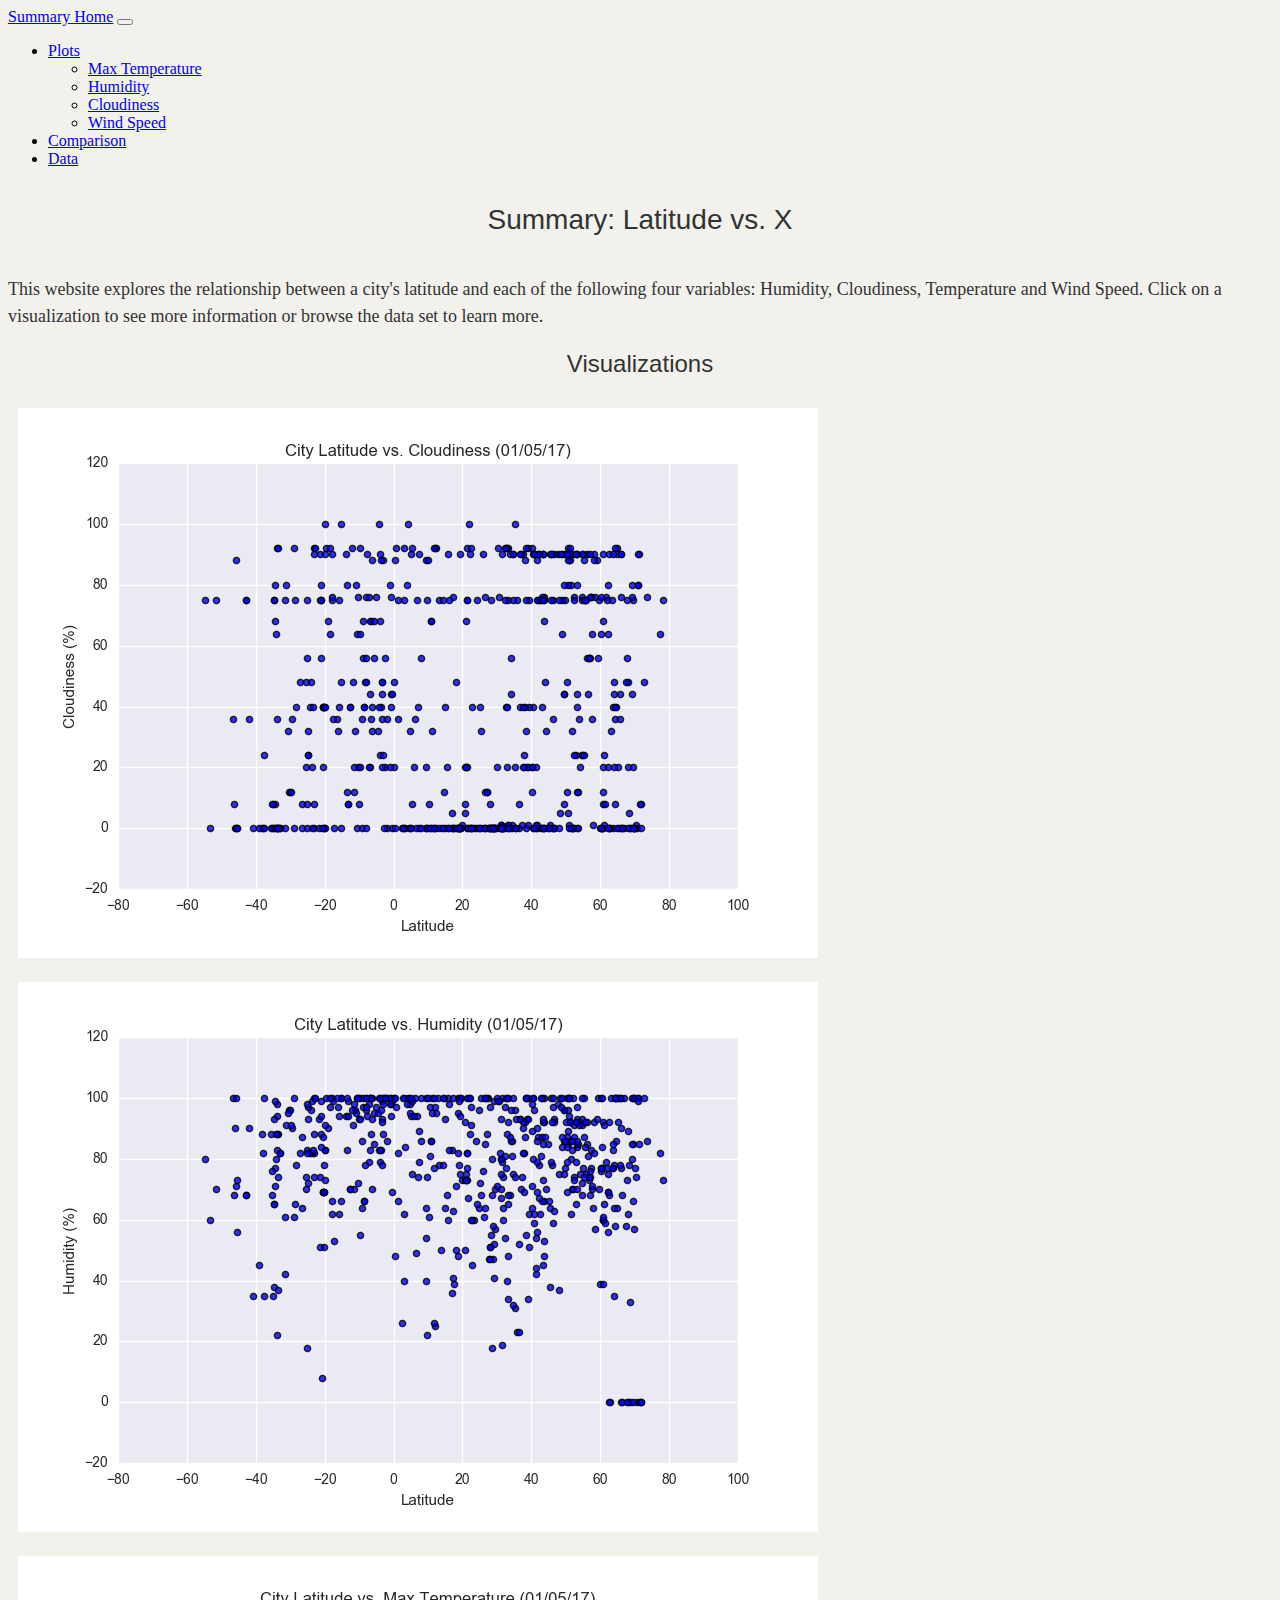
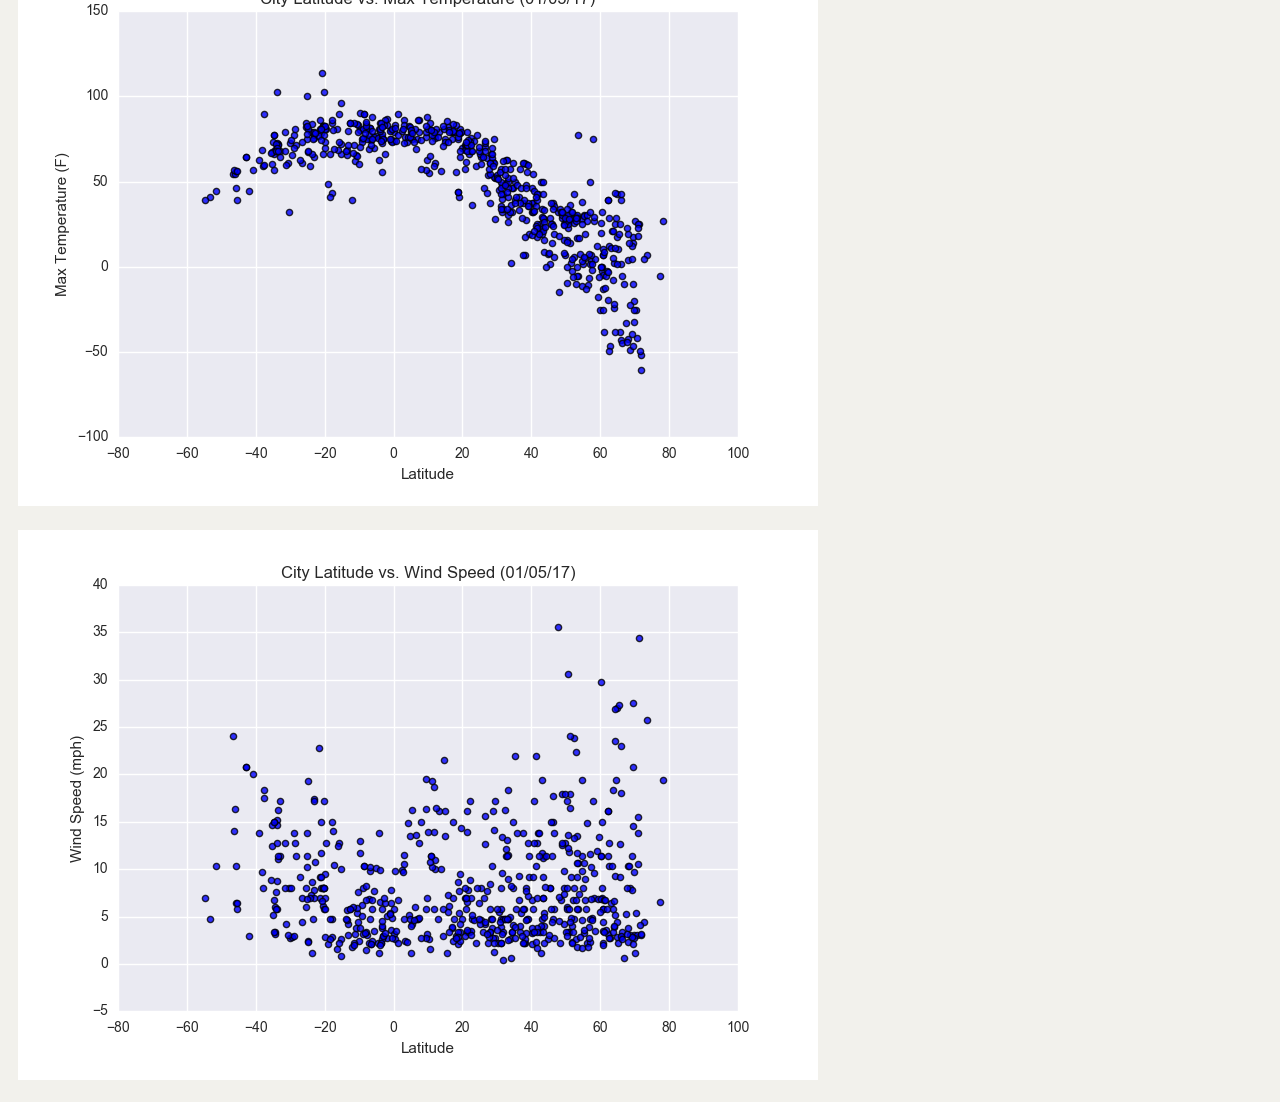
<file: WebVisualizations/index.html>
<!DOCTYPE html>
<html lang="en">
  <head>
      <meta charset="UTF-8">
      <meta name="viewport" content="width=device-width, initial-scale=1.0">
      <title>Summary</title>
      <link href="https://cdn.jsdelivr.net/npm/bootstrap@5.0.0-beta3/dist/css/bootstrap.min.css" rel="stylesheet" integrity="sha384-eOJMYsd53ii+scO/bJGFsiCZc+5NDVN2yr8+0RDqr0Ql0h+rP48ckxlpbzKgwra6" crossorigin="anonymous">
<script src="https://cdn.jsdelivr.net/npm/bootstrap@5.0.0-beta3/dist/js/bootstrap.bundle.min.js" integrity="sha384-JEW9xMcG8R+pH31jmWH6WWP0WintQrMb4s7ZOdauHnUtxwoG2vI5DkLtS3qm9Ekf" crossorigin="anonymous"></script>
<link rel="stylesheet" type="text/css" href="./assets/style.css">     
</head>
<body>
  <nav class="navbar navbar-expand-lg navbar-dark bg-dark">
    <div class="container-fluid">
      <div class = "nav">
      <a class="navbar-brand" href="./index.html">Summary Home</a>
      <button class="navbar-toggler" type="button" data-bs-toggle="collapse" data-bs-target="#navbarNavDarkDropdown" aria-controls="navbarNavDarkDropdown" aria-expanded="false" aria-label="Toggle navigation">
        <span class="navbar-toggler-icon"></span>
      </button>
      <div class="collapse navbar-collapse" id="navbarNavDarkDropdown">
        <ul class="navbar-nav">
          <li class="nav-item dropdown">
            <a class="nav-link dropdown-toggle" href="#" id="navbarDarkDropdownMenuLink" role="button" data-bs-toggle="dropdown" aria-expanded="false">
              Plots
            </a>
            <ul class="dropdown-menu dropdown-menu-dark" aria-labelledby="navbarDarkDropdownMenuLink">
              <li><a class="dropdown-item" href="./temp.html">Max Temperature</a></li>
              <li><a class="dropdown-item" href="./humidity.html">Humidity</a></li>
              <li><a class="dropdown-item" href="./cloud.html">Cloudiness</a></li>
              <li><a class="dropdown-item" href="./wind.html">Wind Speed</a></li>
            </ul>
          </li>
          <li class="nav-item">
            <a class="nav-link" href="./comparison.html" role="button" aria-expanded="false">
              Comparison
            </a> </li>
            <li class="nav-item">
                <a class="nav-link" href="./data.html" role="button" aria-expanded="false">
                  Data
                </a> </li>
        </ul>
      </div>
      </div>
    </div>
  </nav>
  
  <div class="container">
  <div class="col">
    <div class="h1">Summary: Latitude vs. X</div>
</div>
<div class="row">
<div class="col-md-9">
  <div class="copy">
    This website explores the relationship between a city's latitude and each of the following four variables: Humidity, Cloudiness, Temperature and Wind Speed. Click on a visualization to see more information or browse the data set to learn more.
  </div>
</div>
<div class="col-md">
    <div class="h2">Visualizations</div>
        <a href="./cloud.html"><img src="./visualizations/LatvCloud.png" class="img-fluid image_link"></a>
        <a href="./humidity.html"><img src="./visualizations/LatvHum.png" class="img-fluid image_link"></a>
        <a href="./temp.html"><img src="./visualizations/LatvTemp.png" class="img-fluid image_link"></a>
          <a href="./wind.html"><img src="./visualizations/LatvWind.png" class="img-fluid image_link"></a>
        
    
</div>
</div>
</div>
</div></div>
</body>
</html>

</body>
</html>
</file>
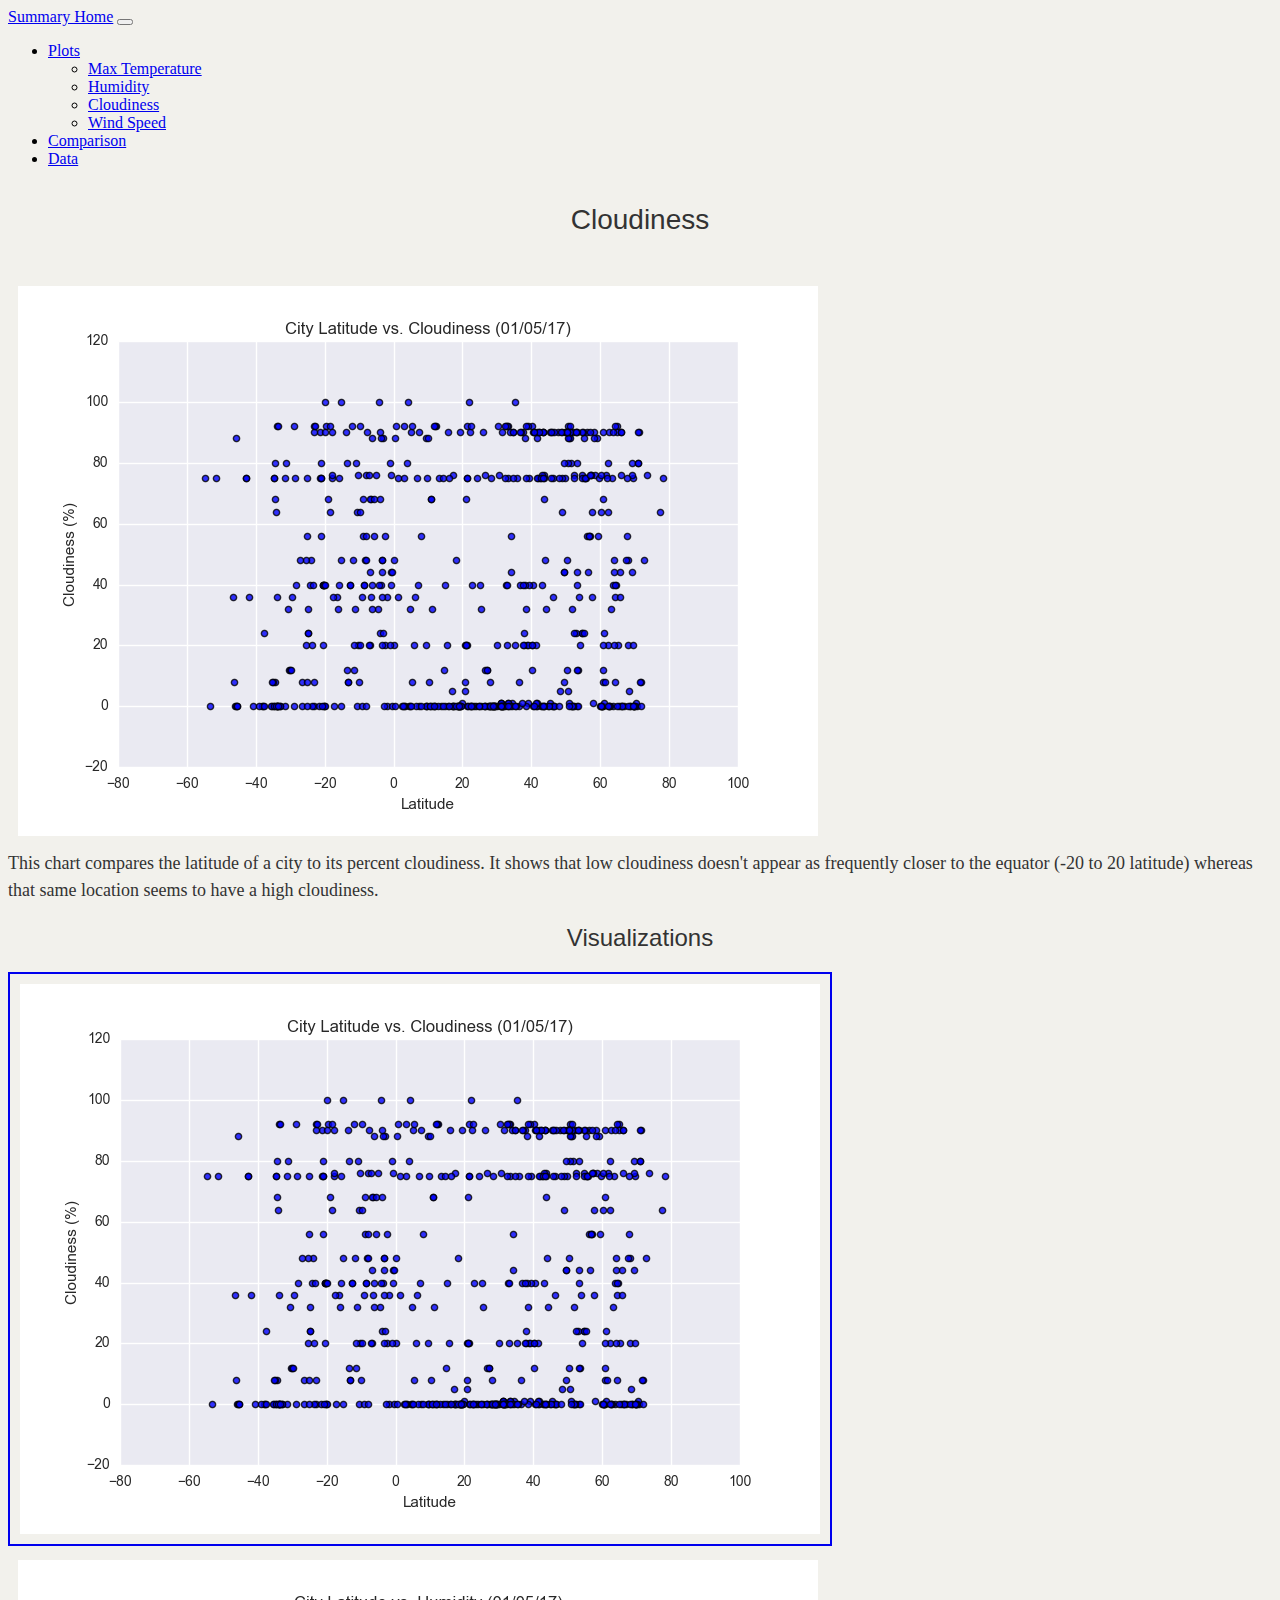
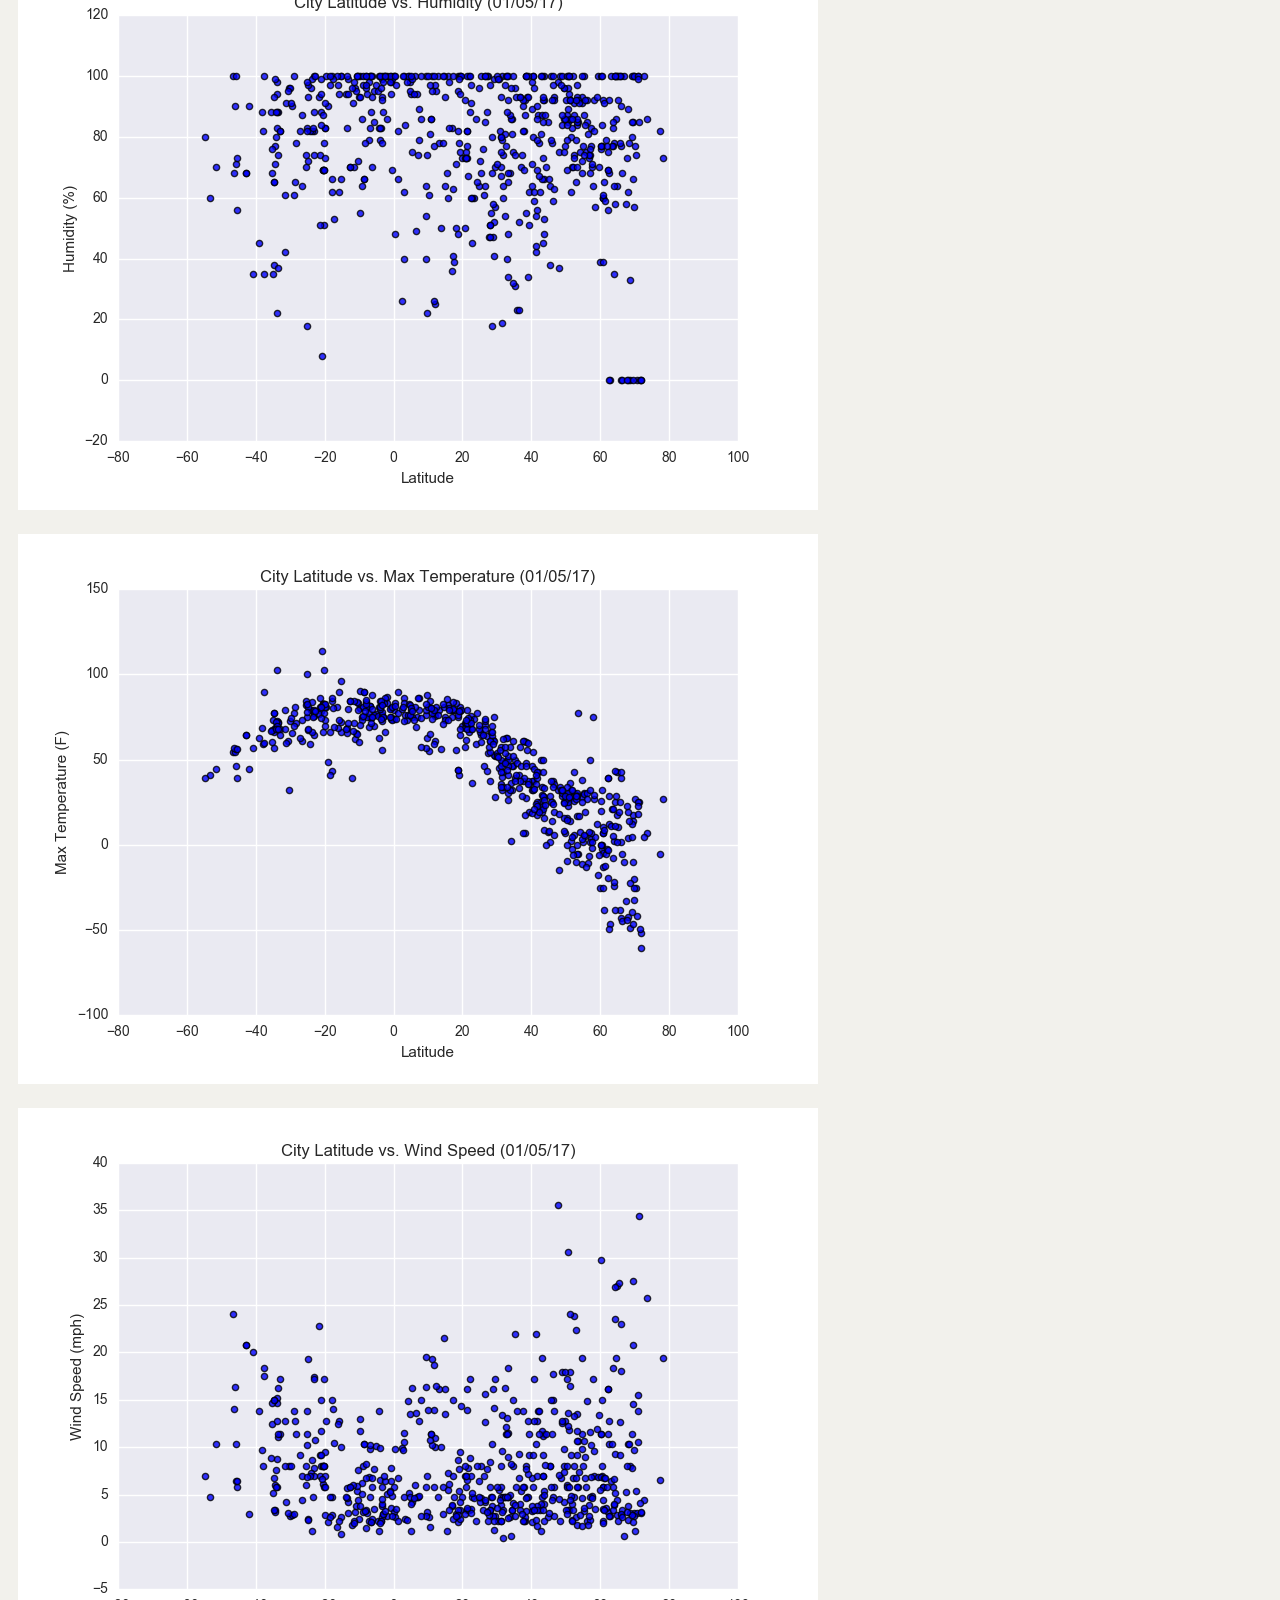
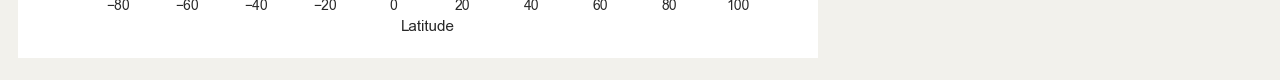
<file: WebVisualizations/cloud.html>
<!DOCTYPE html>
<html lang="en">
  <head>
      <meta charset="UTF-8">
      <meta name="viewport" content="width=device-width, initial-scale=1.0">
      <title>Cloudiness</title>
      <link href="https://cdn.jsdelivr.net/npm/bootstrap@5.0.0-beta3/dist/css/bootstrap.min.css" rel="stylesheet" integrity="sha384-eOJMYsd53ii+scO/bJGFsiCZc+5NDVN2yr8+0RDqr0Ql0h+rP48ckxlpbzKgwra6" crossorigin="anonymous">
<script src="https://cdn.jsdelivr.net/npm/bootstrap@5.0.0-beta3/dist/js/bootstrap.bundle.min.js" integrity="sha384-JEW9xMcG8R+pH31jmWH6WWP0WintQrMb4s7ZOdauHnUtxwoG2vI5DkLtS3qm9Ekf" crossorigin="anonymous"></script>
<link rel="stylesheet" type="text/css" href="./assets/style.css">     
</head>
<body>
  <nav class="navbar navbar-expand-lg navbar-dark bg-dark">
    <div class="container-fluid">
      <div class = "nav">
      <a class="navbar-brand" href="./index.html">Summary Home</a>
      <button class="navbar-toggler" type="button" data-bs-toggle="collapse" data-bs-target="#navbarNavDarkDropdown" aria-controls="navbarNavDarkDropdown" aria-expanded="false" aria-label="Toggle navigation">
        <span class="navbar-toggler-icon"></span>
      </button>
      <div class="collapse navbar-collapse" id="navbarNavDarkDropdown">
        <ul class="navbar-nav">
          <li class="nav-item dropdown">
            <a class="nav-link dropdown-toggle" href="#" id="navbarDarkDropdownMenuLink" role="button" data-bs-toggle="dropdown" aria-expanded="false">
              Plots
            </a>
            <ul class="dropdown-menu dropdown-menu-dark" aria-labelledby="navbarDarkDropdownMenuLink">
              <li><a class="dropdown-item" href="./temp.html">Max Temperature</a></li>
              <li><a class="dropdown-item" href="./humidity.html">Humidity</a></li>
              <li><a class="dropdown-item" href="./cloud.html">Cloudiness</a></li>
              <li><a class="dropdown-item" href="./wind.html">Wind Speed</a></li>
            </ul>
          </li>
          <li class="nav-item">
            <a class="nav-link" href="./comparison.html" role="button" aria-expanded="false">
              Comparison
            </a> </li>
            <li class="nav-item">
                <a class="nav-link" href="./data.html" role="button" aria-expanded="false">
                  Data
                </a> </li>
        </ul>
      </div>
      </div>
    </div>
  </nav>

<div class="container">
  <div class="col">
    <p class="h1">Cloudiness</p>
</div>

<div class="row">
  <div class="col-md-8">
      <img src="./visualizations/LatvCloud.png" class="img-fluid">
      <div class="copy">This chart compares the latitude of a city to its percent cloudiness. It shows that low cloudiness doesn't appear as frequently closer to the equator (-20 to 20 latitude) whereas that same location seems to have a high cloudiness.</div>
  </div>
  <div class="col-md-2 col-sm-3 col-xs-3">
    <div class="h2">Visualizations</div>
   
  <a href="./cloud.html"><img src="./visualizations/LatvCloud.png" class="img-fluid active_img image_link"></a>
     <a href="./humidity.html"><img src="./visualizations/LatvHum.png" class="img-fluid image_link"></a>
     <a href="./temp.html"><img src="./visualizations/LatvTemp.png" class="img-fluid image_link"></a>
  <a href="./wind.html"><img src="./visualizations/LatvWind.png" class="img-fluid image_link"></a></div>
        
    </div>
</div></div>
 
</body>
</html>
</file>
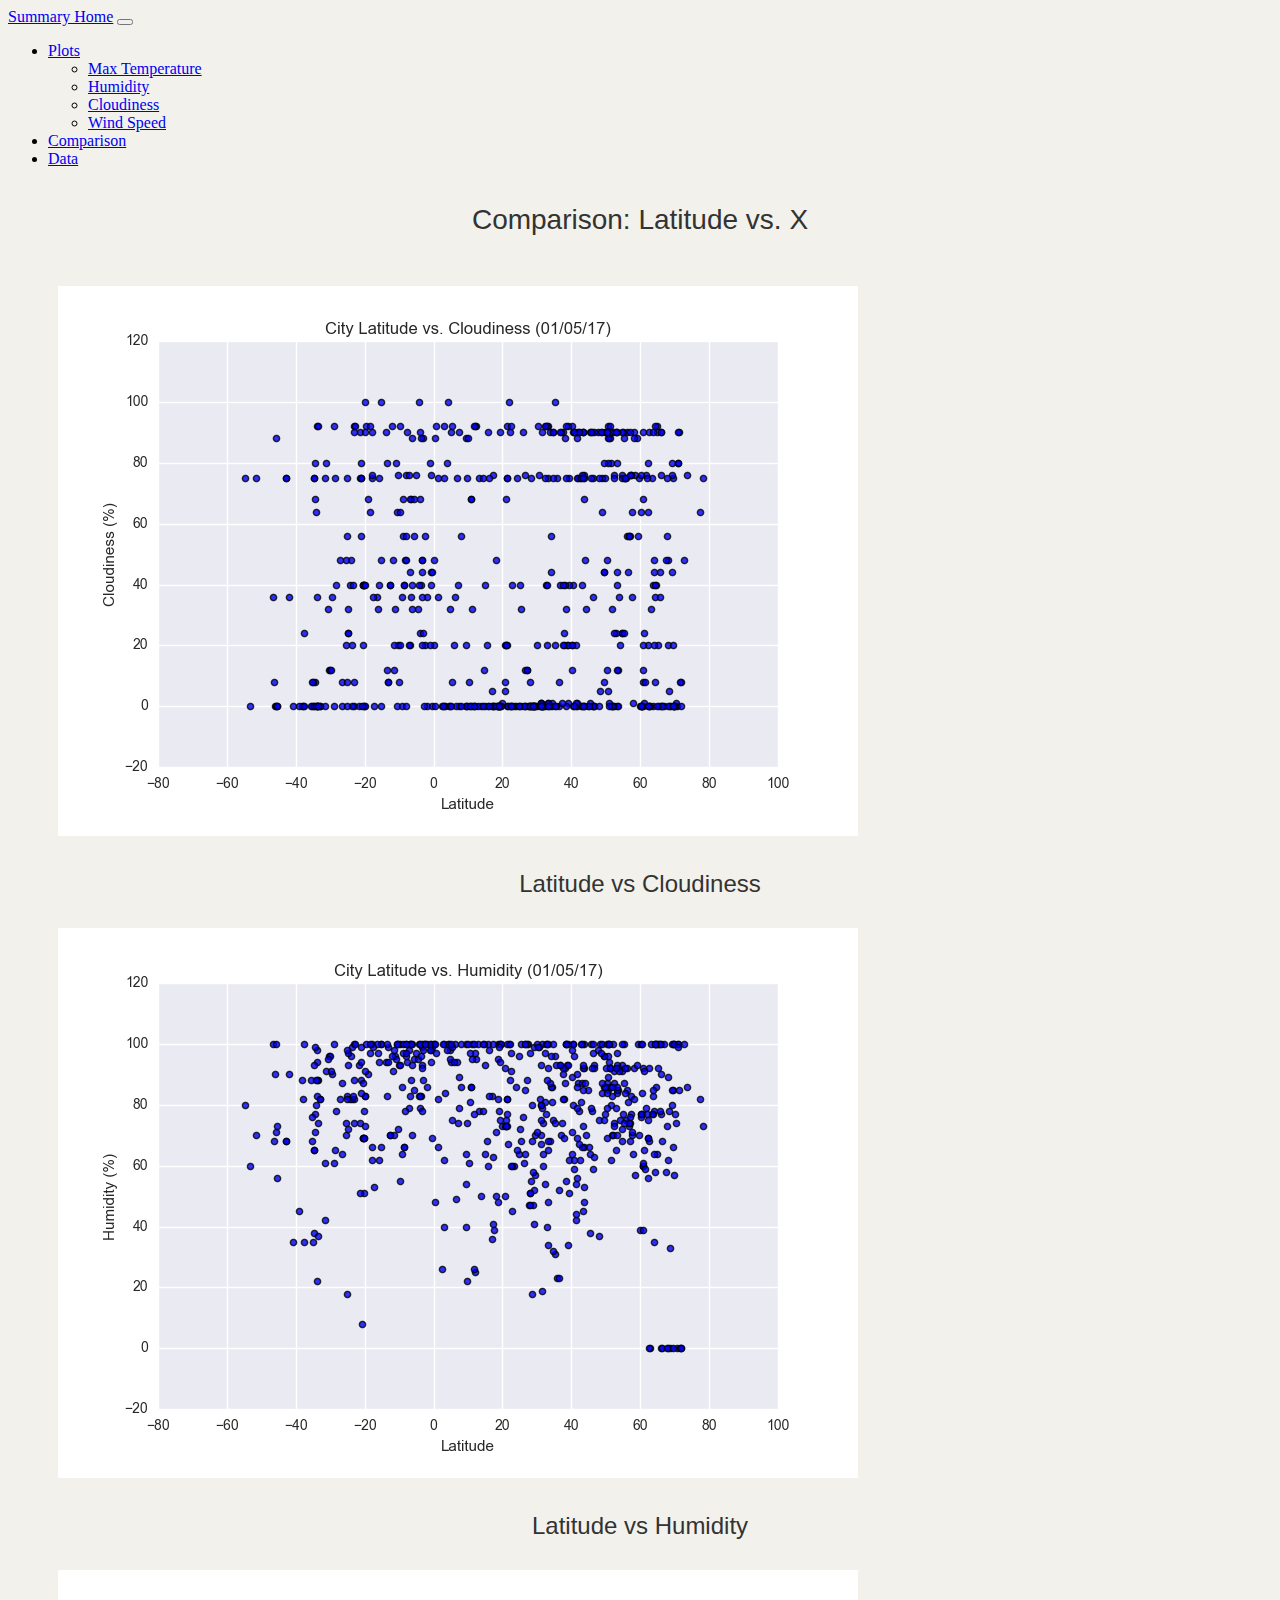
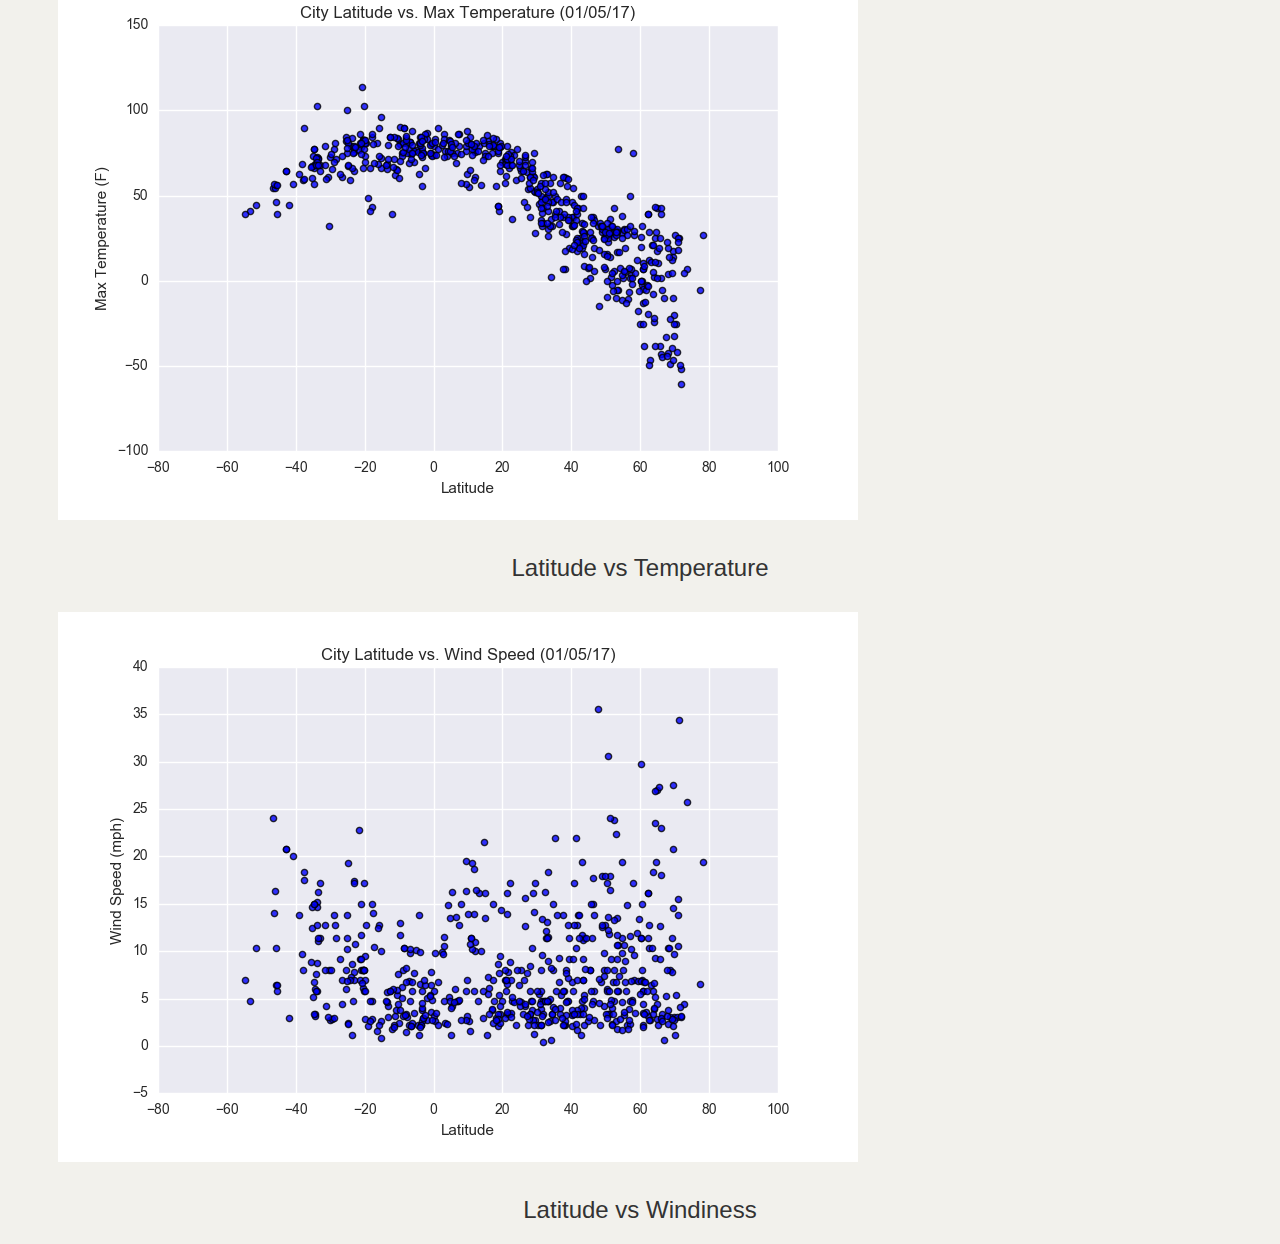
<file: WebVisualizations/comparison.html>
<!DOCTYPE html>
<html lang="en">
  <head>
      <meta charset="UTF-8">
      
      <meta name="viewport" content="width=device-width, initial-scale=1.0">
      <title>Comparison</title>
      <link href="https://cdn.jsdelivr.net/npm/bootstrap@5.0.0-beta3/dist/css/bootstrap.min.css" rel="stylesheet" integrity="sha384-eOJMYsd53ii+scO/bJGFsiCZc+5NDVN2yr8+0RDqr0Ql0h+rP48ckxlpbzKgwra6" crossorigin="anonymous">
<script src="https://cdn.jsdelivr.net/npm/bootstrap@5.0.0-beta3/dist/js/bootstrap.bundle.min.js" integrity="sha384-JEW9xMcG8R+pH31jmWH6WWP0WintQrMb4s7ZOdauHnUtxwoG2vI5DkLtS3qm9Ekf" crossorigin="anonymous"></script>
<link rel="stylesheet" type="text/css" href="./assets/style.css">     
</head>
<body>
  <nav class="navbar navbar-expand-lg navbar-dark bg-dark">
    <div class="container-fluid">
      <div class = "nav">
      <a class="navbar-brand" href="./index.html">Summary Home</a>
      <button class="navbar-toggler" type="button" data-bs-toggle="collapse" data-bs-target="#navbarNavDarkDropdown" aria-controls="navbarNavDarkDropdown" aria-expanded="false" aria-label="Toggle navigation">
        <span class="navbar-toggler-icon"></span>
      </button>
      <div class="collapse navbar-collapse" id="navbarNavDarkDropdown">
        <ul class="navbar-nav">
          <li class="nav-item dropdown">
            <a class="nav-link dropdown-toggle" href="#" id="navbarDarkDropdownMenuLink" role="button" data-bs-toggle="dropdown" aria-expanded="false">
              Plots
            </a>
            <ul class="dropdown-menu dropdown-menu-dark" aria-labelledby="navbarDarkDropdownMenuLink">
              <li><a class="dropdown-item" href="./temp.html">Max Temperature</a></li>
              <li><a class="dropdown-item" href="./humidity.html">Humidity</a></li>
              <li><a class="dropdown-item" href="./cloud.html">Cloudiness</a></li>
              <li><a class="dropdown-item" href="./wind.html">Wind Speed</a></li>
            </ul>
          </li>
          <li class="nav-item">
            <a class="nav-link" href="./comparison.html" role="button" aria-expanded="false">
              Comparison
            </a> </li>
            <li class="nav-item">
                <a class="nav-link" href="./data.html" role="button" aria-expanded="false">
                  Data
                </a> </li>
        </ul>
      </div>
      </div>
    </div>
  </nav>
  <div class="row">
  <div class="col-md">
    <p class="h1">Comparison: Latitude vs. X</p>
</div></div>
<div class="container">
  <div class="row">
  <div class="col-md-6 col-sm-12 col-xs-12">
  <figure class="figure">
    <a href="./cloud.html"><img src="./visualizations/LatvCloud.png" class="img-fluid image_link"></a>
    <figcaption class="figure-caption h2">Latitude vs Cloudiness</figcaption>
  </figure></div>
  <div class="col-md-6 col-sm-12 col-xs-12">
  <figure class="figure">
    <a href="./humidity.html"><img src="./visualizations/LatvHum.png" class="img-fluid image_link"></a>
    <figcaption class="figure-caption h2">Latitude vs Humidity</figcaption>
  </figure></div>
  <div class="col-md-6 col-sm-12 col-xs-12">
  <figure class="figure">
  <div class="col">  <a href="./temp.html"><img src="./visualizations/LatvTemp.png" class="img-fluid image_link"></a>
    <figcaption class="figure-caption h2">Latitude vs Temperature</figcaption>
  </figure></div>
  <div class="col-md-6 col-sm-12 col-xs-12">
  <figure class="figure">
    <a href="./wind.html"><img src="./visualizations/LatvWind.png" class="img-fluid image_link"></a>
    <figcaption class="figure-caption h2">Latitude vs Windiness</figcaption>
  </figure>
</div>

  
  


</div>
</div>
</body>
</html>
</file>
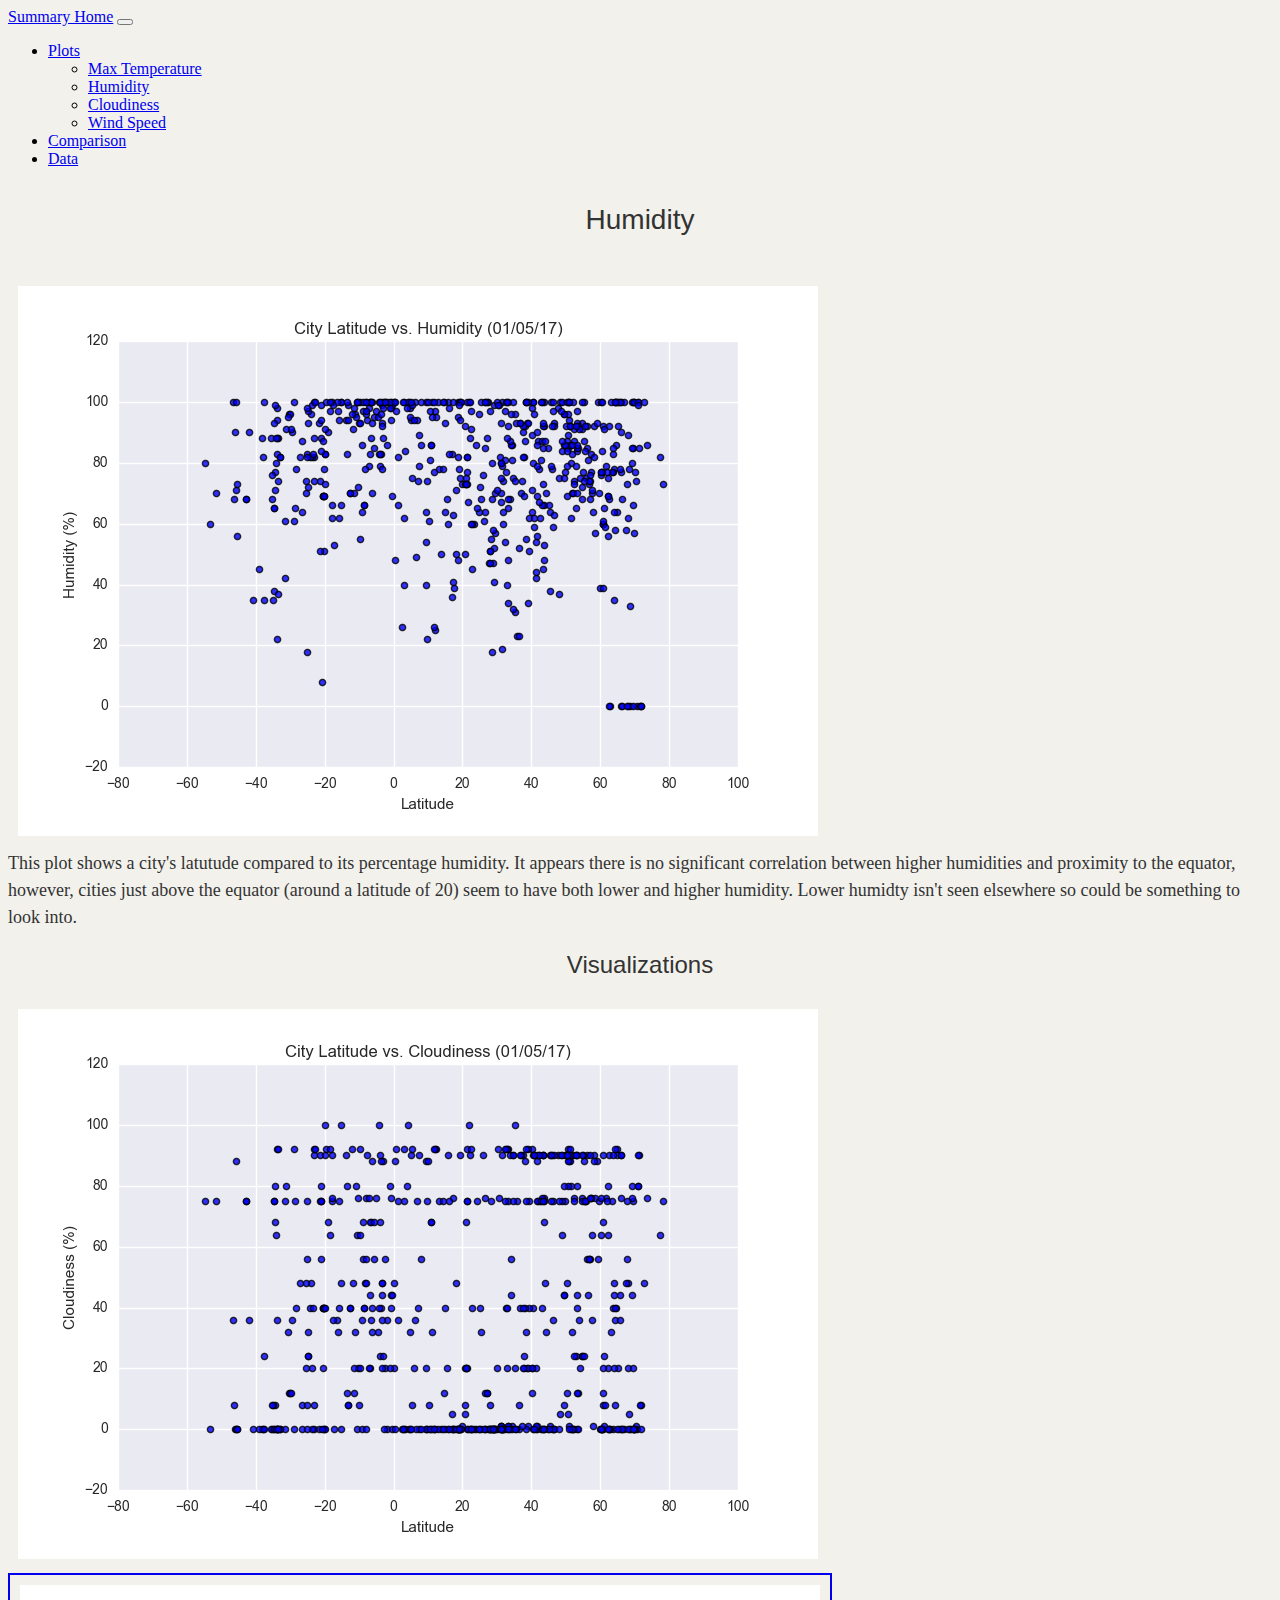
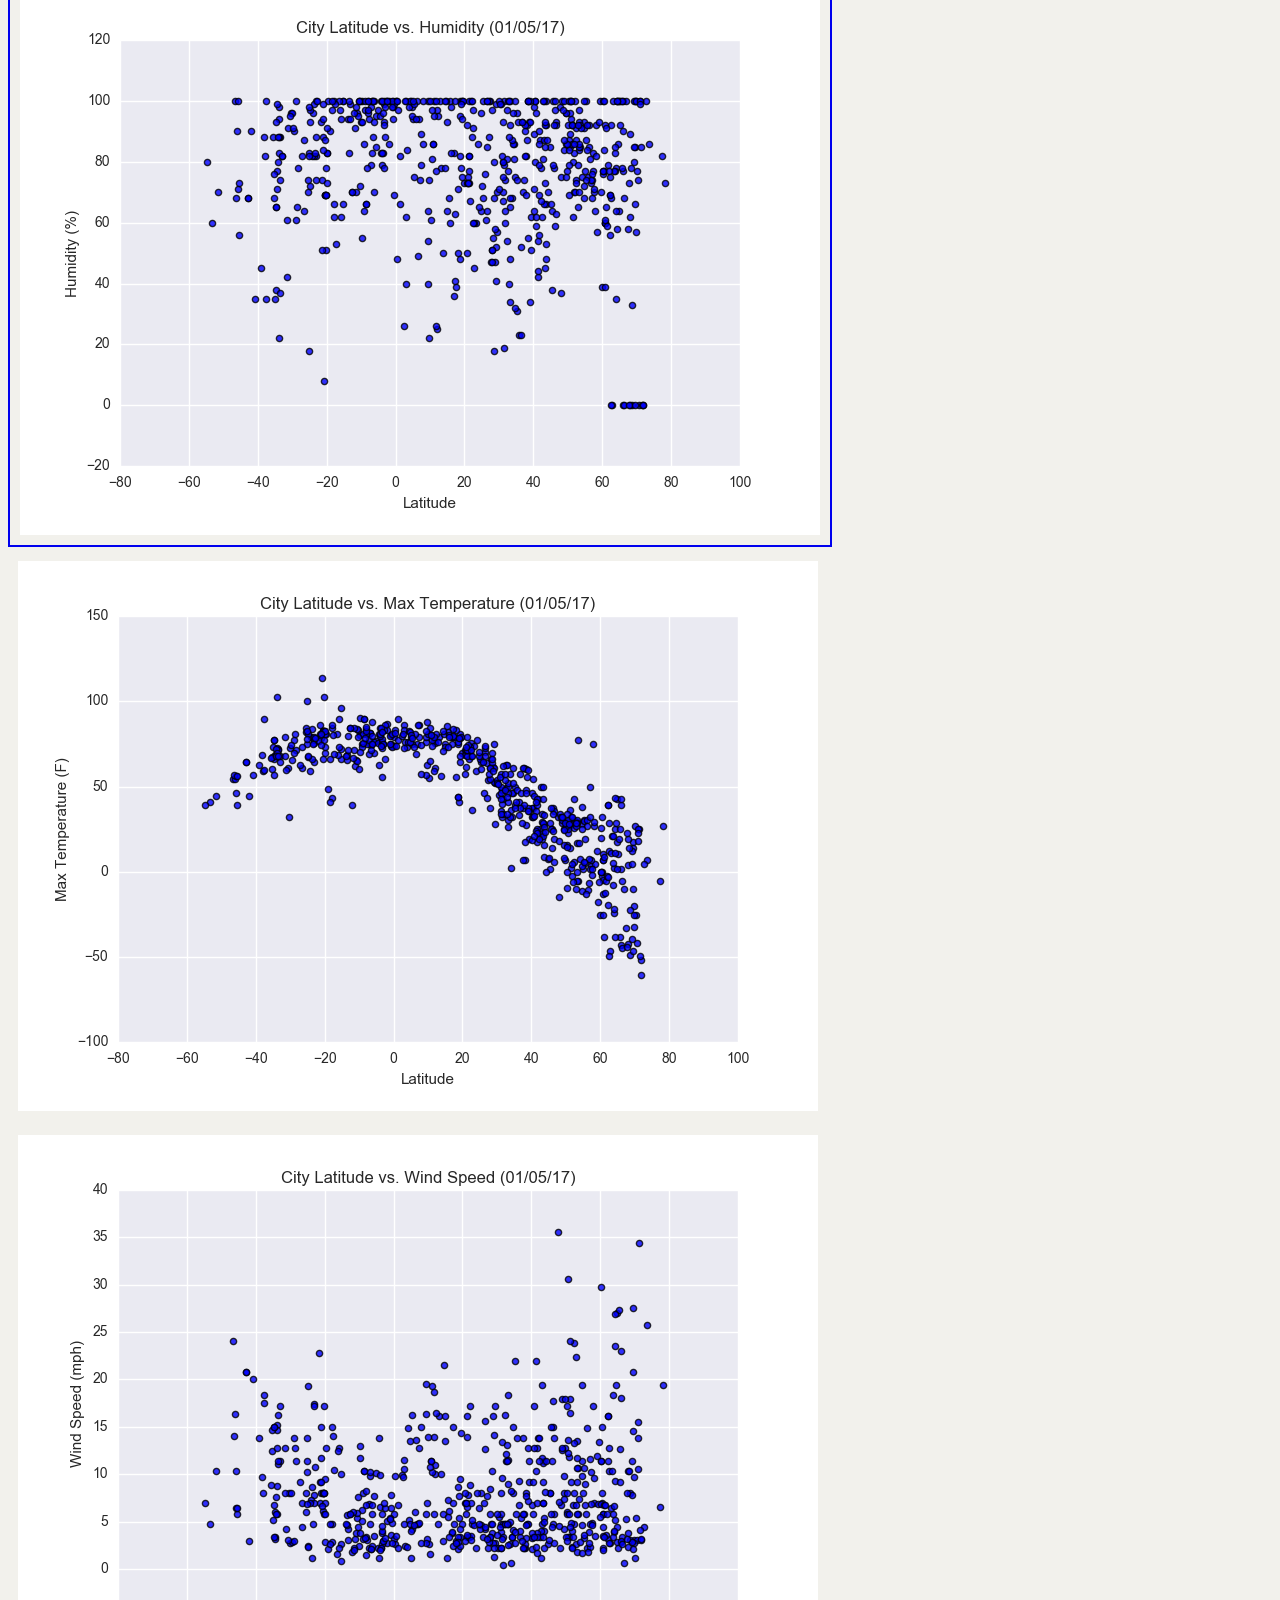
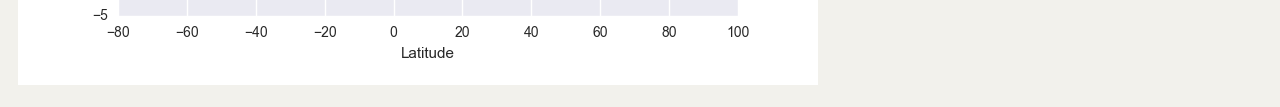
<file: WebVisualizations/humidity.html>
<!DOCTYPE html>
<html lang="en">
  <head>
      <meta charset="UTF-8">
      <title>Humidity</title>
      <link href="https://cdn.jsdelivr.net/npm/bootstrap@5.0.0-beta3/dist/css/bootstrap.min.css" rel="stylesheet" integrity="sha384-eOJMYsd53ii+scO/bJGFsiCZc+5NDVN2yr8+0RDqr0Ql0h+rP48ckxlpbzKgwra6" crossorigin="anonymous">
<script src="https://cdn.jsdelivr.net/npm/bootstrap@5.0.0-beta3/dist/js/bootstrap.bundle.min.js" integrity="sha384-JEW9xMcG8R+pH31jmWH6WWP0WintQrMb4s7ZOdauHnUtxwoG2vI5DkLtS3qm9Ekf" crossorigin="anonymous"></script>
<link rel="stylesheet" type="text/css" href="./assets/style.css">     
</head>
<body>
  <nav class="navbar navbar-expand-lg navbar-dark bg-dark">
    <div class="container-fluid">
      <div class = "nav">
      <a class="navbar-brand" href="./index.html">Summary Home</a>
      <button class="navbar-toggler" type="button" data-bs-toggle="collapse" data-bs-target="#navbarNavDarkDropdown" aria-controls="navbarNavDarkDropdown" aria-expanded="false" aria-label="Toggle navigation">
        <span class="navbar-toggler-icon"></span>
      </button>
      <div class="collapse navbar-collapse" id="navbarNavDarkDropdown">
        <ul class="navbar-nav">
          <li class="nav-item dropdown">
            <a class="nav-link dropdown-toggle" href="#" id="navbarDarkDropdownMenuLink" role="button" data-bs-toggle="dropdown" aria-expanded="false">
              Plots
            </a>
            <ul class="dropdown-menu dropdown-menu-dark" aria-labelledby="navbarDarkDropdownMenuLink">
              <li><a class="dropdown-item" href="./temp.html">Max Temperature</a></li>
              <li><a class="dropdown-item" href="./humidity.html">Humidity</a></li>
              <li><a class="dropdown-item" href="./cloud.html">Cloudiness</a></li>
              <li><a class="dropdown-item" href="./wind.html">Wind Speed</a></li>
            </ul>
          </li>
          <li class="nav-item">
            <a class="nav-link" href="./comparison.html" role="button" aria-expanded="false">
              Comparison
            </a> </li>
            <li class="nav-item">
                <a class="nav-link" href="./data.html" role="button" aria-expanded="false">
                  Data
                </a> </li>
        </ul>
      </div>
      </div>
    </div>
  </nav>

<div class="container">
  <div class="col">
    <p class="h1">Humidity</p>
</div>

<div class="row">
  <div class="col-md-8">
      <img src="./visualizations/LatvHum.png" class="img-fluid">
      <div class="copy"> This plot shows a city's latutude compared to its percentage humidity. It appears there is no significant correlation between higher humidities and proximity to the equator, however, cities just above the equator (around a latitude of 20) seem to have both lower and higher humidity. Lower humidty isn't seen elsewhere so could be something to look into.</div>
  </div>
  <div class="col-md-2 col-sm-3 col-xs-3">
    <div class="h2">Visualizations</div>
   
  <a href="./cloud.html"><img src="./visualizations/LatvCloud.png" class="img-fluid image_link"></a>
     <a href="./humidity.html"><img src="./visualizations/LatvHum.png" class="img-fluid active_img image_link"></a>
     <a href="./temp.html"><img src="./visualizations/LatvTemp.png" class="img-fluid image_link"></a>
  <a href="./wind.html"><img src="./visualizations/LatvWind.png" class="img-fluid image_link"></a></div>
        
    
</div>
  </div></div>
</body>
</html>
</file>
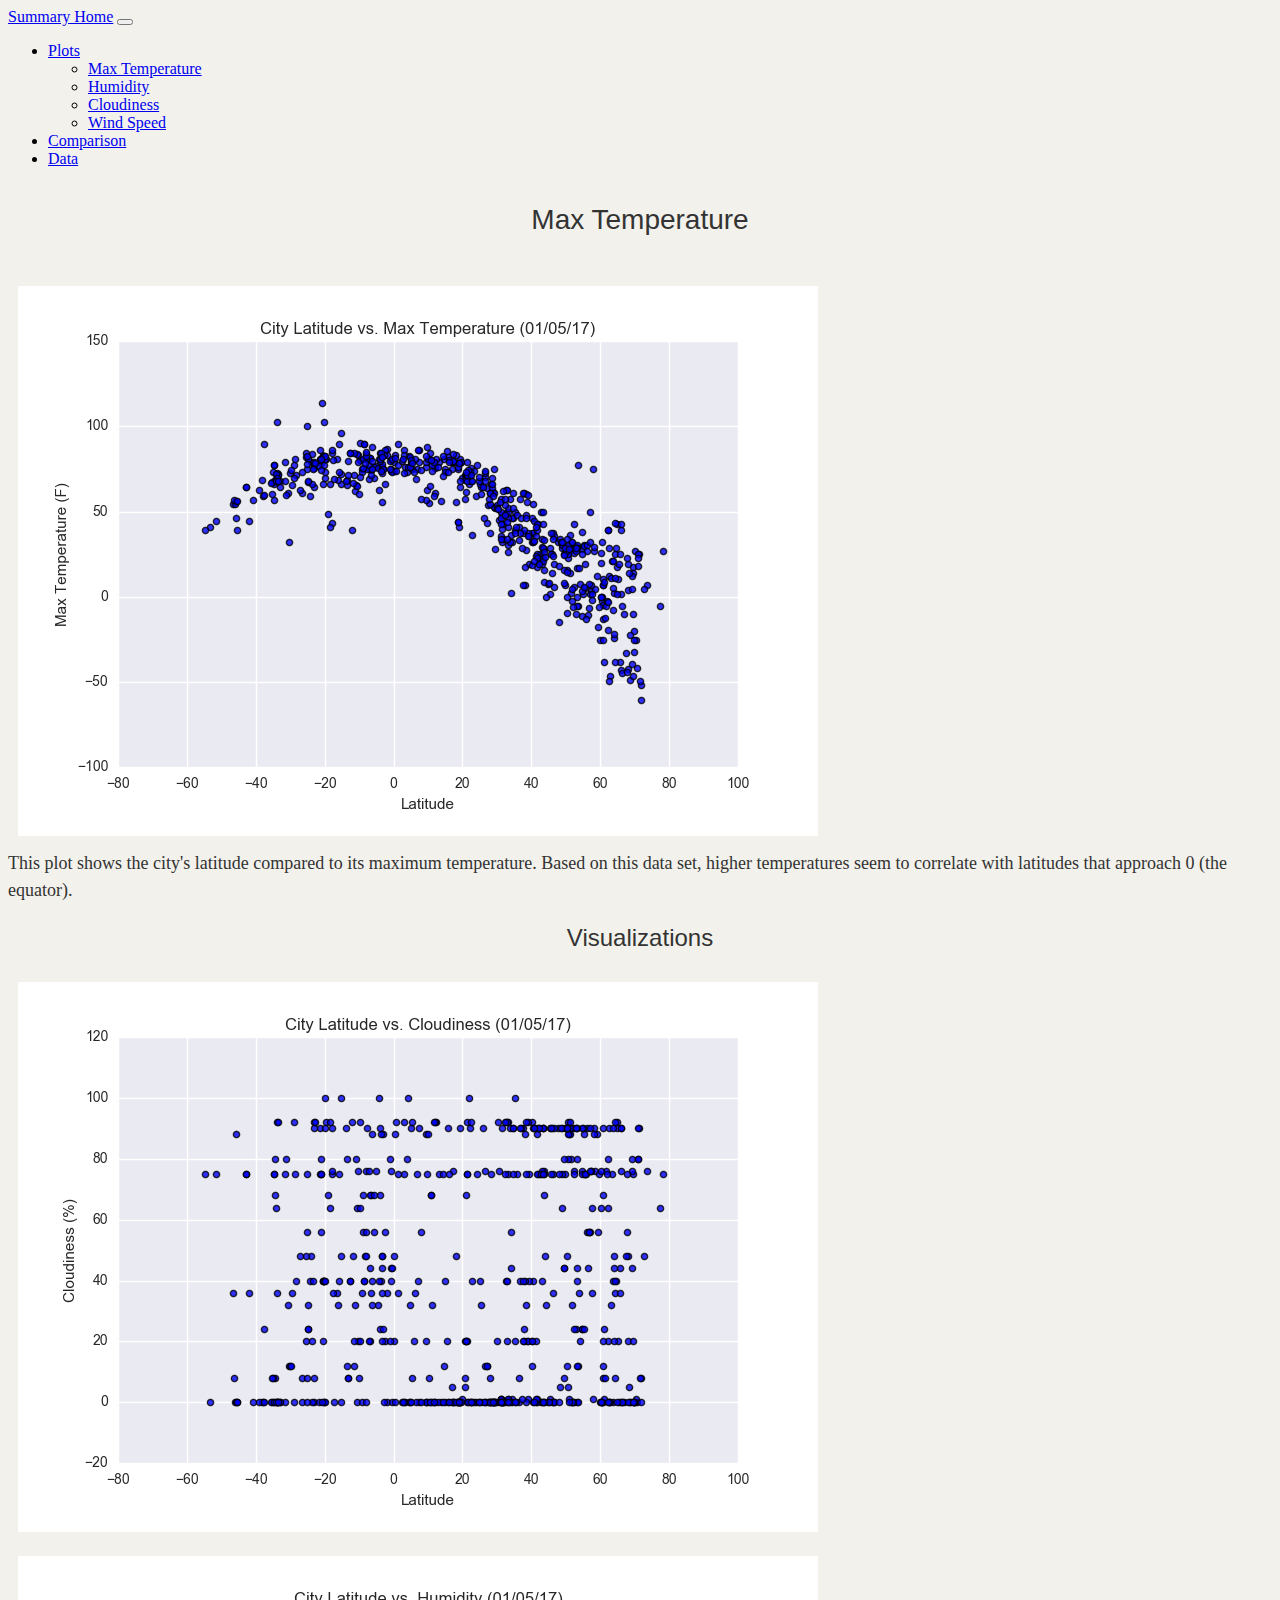
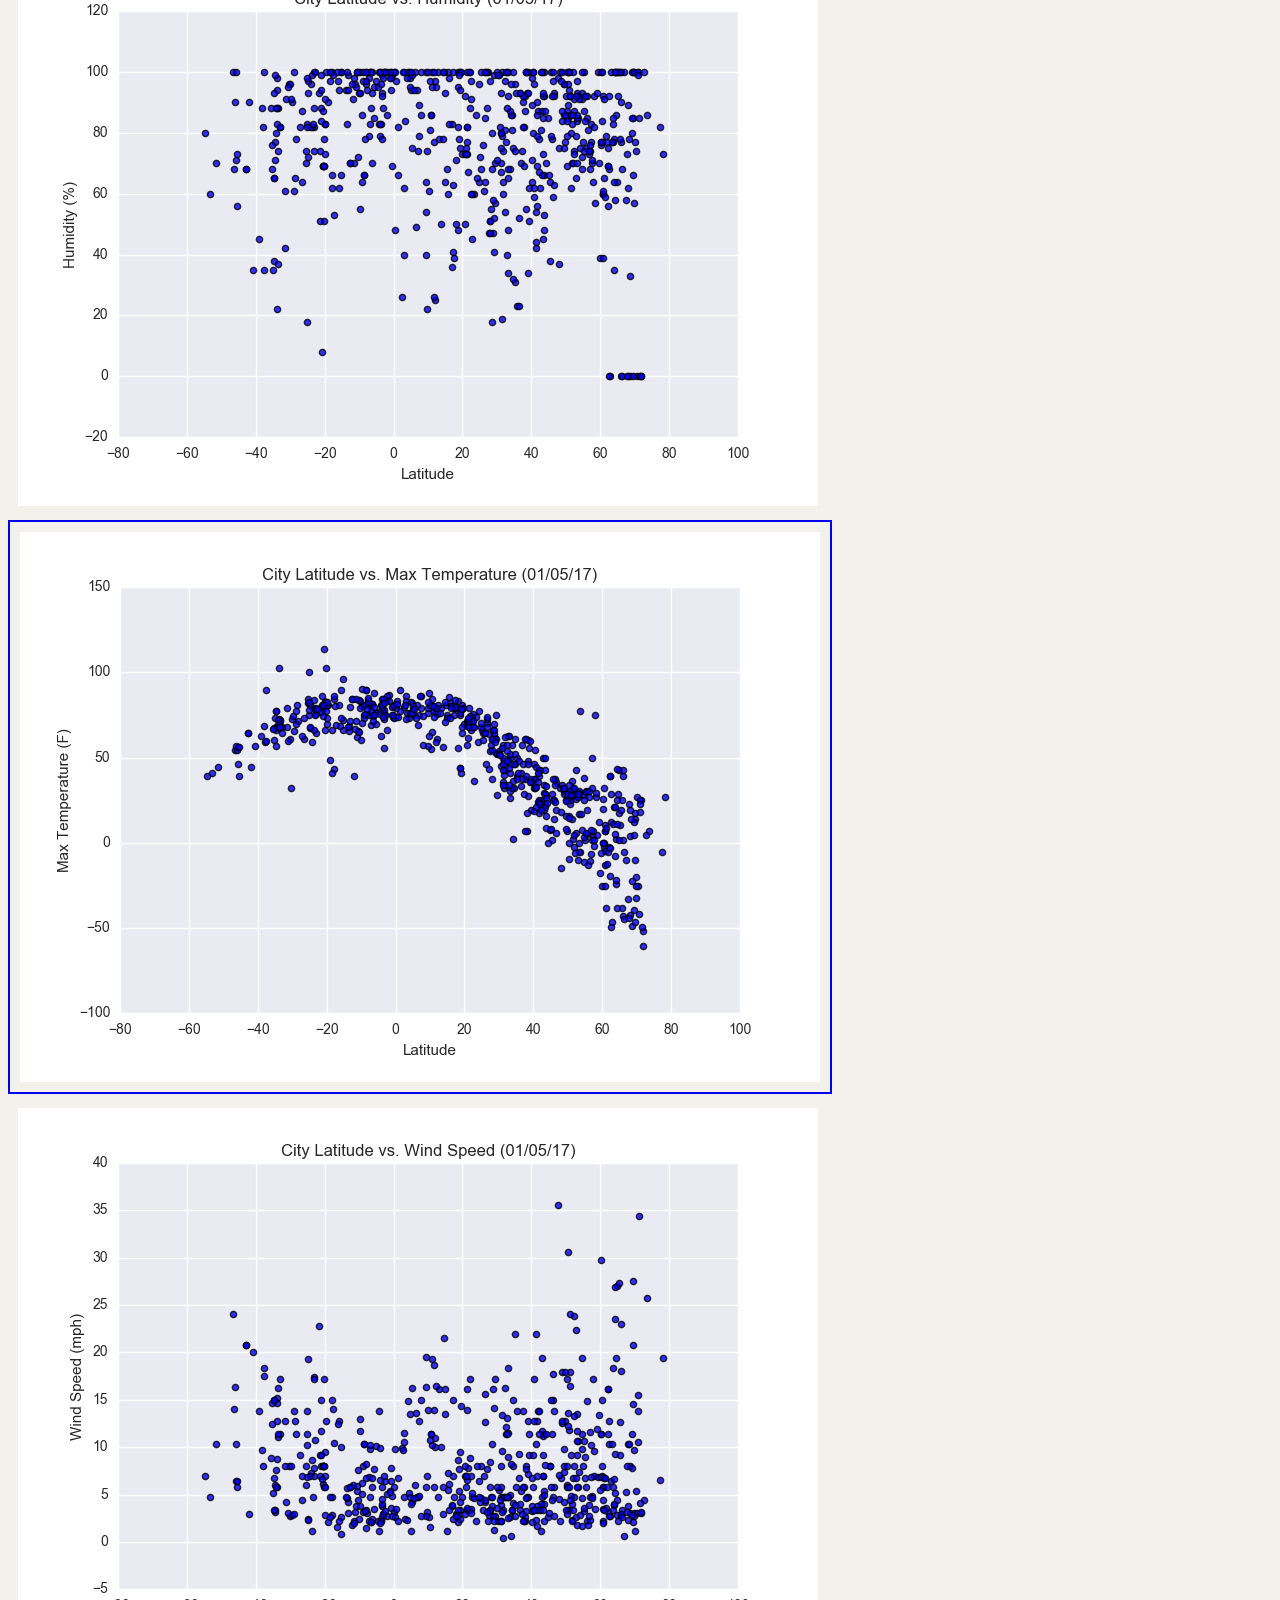
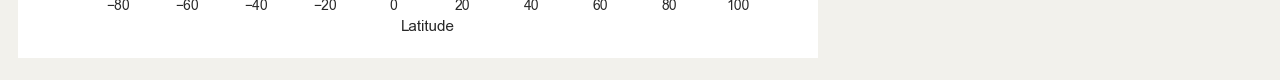
<file: WebVisualizations/temp.html>
<!DOCTYPE html>
<html lang="en">
  <head>
      <meta charset="UTF-8">
      <meta name="viewport" content="width=device-width, initial-scale=1.0">
      <title>Max Temperature</title>
      <link href="https://cdn.jsdelivr.net/npm/bootstrap@5.0.0-beta3/dist/css/bootstrap.min.css" rel="stylesheet" integrity="sha384-eOJMYsd53ii+scO/bJGFsiCZc+5NDVN2yr8+0RDqr0Ql0h+rP48ckxlpbzKgwra6" crossorigin="anonymous">
<script src="https://cdn.jsdelivr.net/npm/bootstrap@5.0.0-beta3/dist/js/bootstrap.bundle.min.js" integrity="sha384-JEW9xMcG8R+pH31jmWH6WWP0WintQrMb4s7ZOdauHnUtxwoG2vI5DkLtS3qm9Ekf" crossorigin="anonymous"></script>
<link rel="stylesheet" type="text/css" href="./assets/style.css">     
</head>
<body>
  <nav class="navbar navbar-expand-lg navbar-dark bg-dark">
    <div class="container-fluid">
      <div class = "nav">
      <a class="navbar-brand" href="./index.html">Summary Home</a>
      <button class="navbar-toggler" type="button" data-bs-toggle="collapse" data-bs-target="#navbarNavDarkDropdown" aria-controls="navbarNavDarkDropdown" aria-expanded="false" aria-label="Toggle navigation">
        <span class="navbar-toggler-icon"></span>
      </button>
      <div class="collapse navbar-collapse" id="navbarNavDarkDropdown">
        <ul class="navbar-nav">
          <li class="nav-item dropdown">
            <a class="nav-link dropdown-toggle" href="#" id="navbarDarkDropdownMenuLink" role="button" data-bs-toggle="dropdown" aria-expanded="false">
              Plots
            </a>
            <ul class="dropdown-menu dropdown-menu-dark" aria-labelledby="navbarDarkDropdownMenuLink">
              <li><a class="dropdown-item" href="./temp.html">Max Temperature</a></li>
              <li><a class="dropdown-item" href="./humidity.html">Humidity</a></li>
              <li><a class="dropdown-item" href="./cloud.html">Cloudiness</a></li>
              <li><a class="dropdown-item" href="./wind.html">Wind Speed</a></li>
            </ul>
          </li>
          <li class="nav-item">
            <a class="nav-link" href="./comparison.html" role="button" aria-expanded="false">
              Comparison
            </a> </li>
            <li class="nav-item">
                <a class="nav-link" href="./data.html" role="button" aria-expanded="false">
                  Data
                </a> </li>
        </ul>
      </div>
      </div>
    </div>
  </nav>
<div class="container">
  <div class="col">
    <p class="h1">Max Temperature</p>
</div>

<div class="row">
  <div class="col-md-8">
      <img src="./visualizations/LatvTemp.png" class="img-fluid">
      <div class="copy">This plot shows the city's latitude compared to its maximum temperature. Based on this data set, higher temperatures seem to correlate with latitudes that approach 0 (the equator).
  </div></div>
  <div class="col-md-2 col-sm-3 col-xs-3">
    <div class="h2">Visualizations</div>
   
  <a href="./cloud.html"><img src="./visualizations/LatvCloud.png" class="img-fluid image_link"></a>
     <a href="./humidity.html"><img src="./visualizations/LatvHum.png" class="img-fluid image_link"></a>
     <a href="./temp.html"><img src="./visualizations/LatvTemp.png" class="img-fluid active_img image_link"></a>
  <a href="./wind.html"><img src="./visualizations/LatvWind.png" class="img-fluid image_link"></a></div>
        
    </div>
</div></div>
 
</body>
</html>
</file>
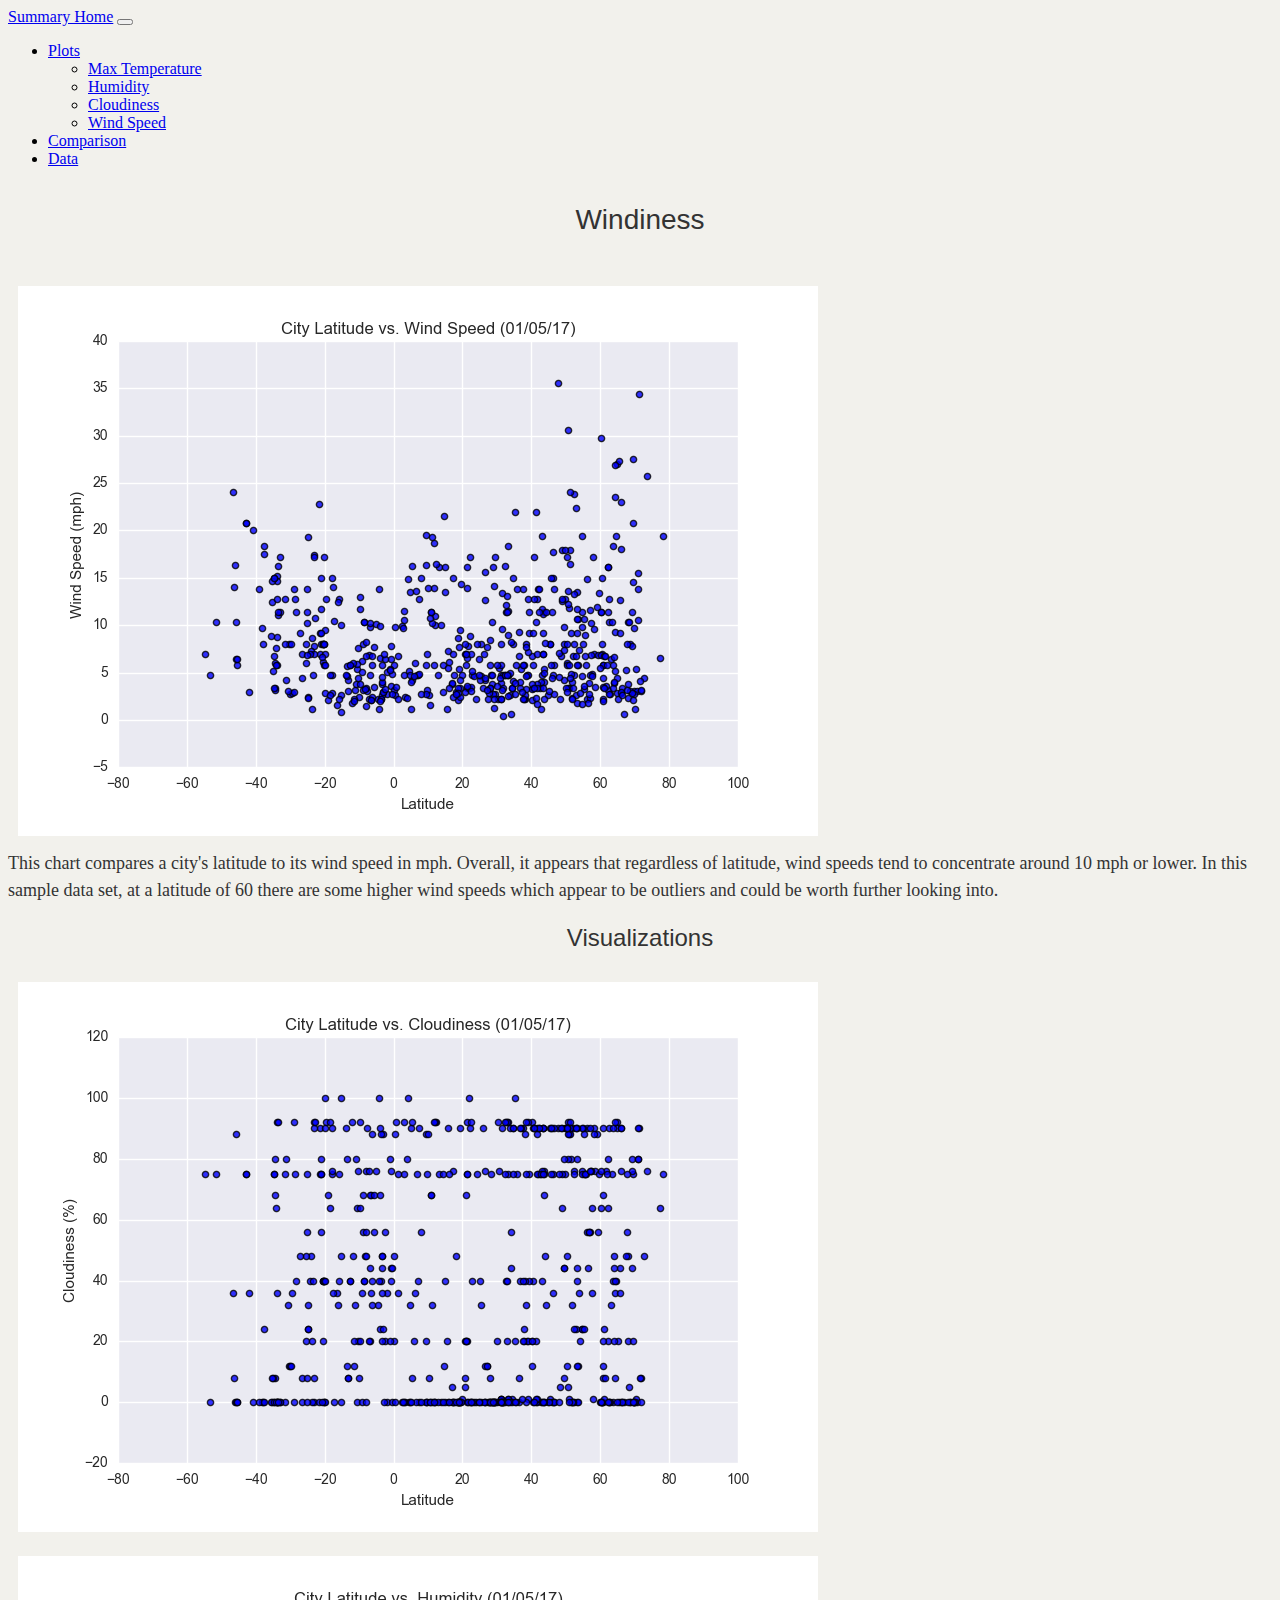
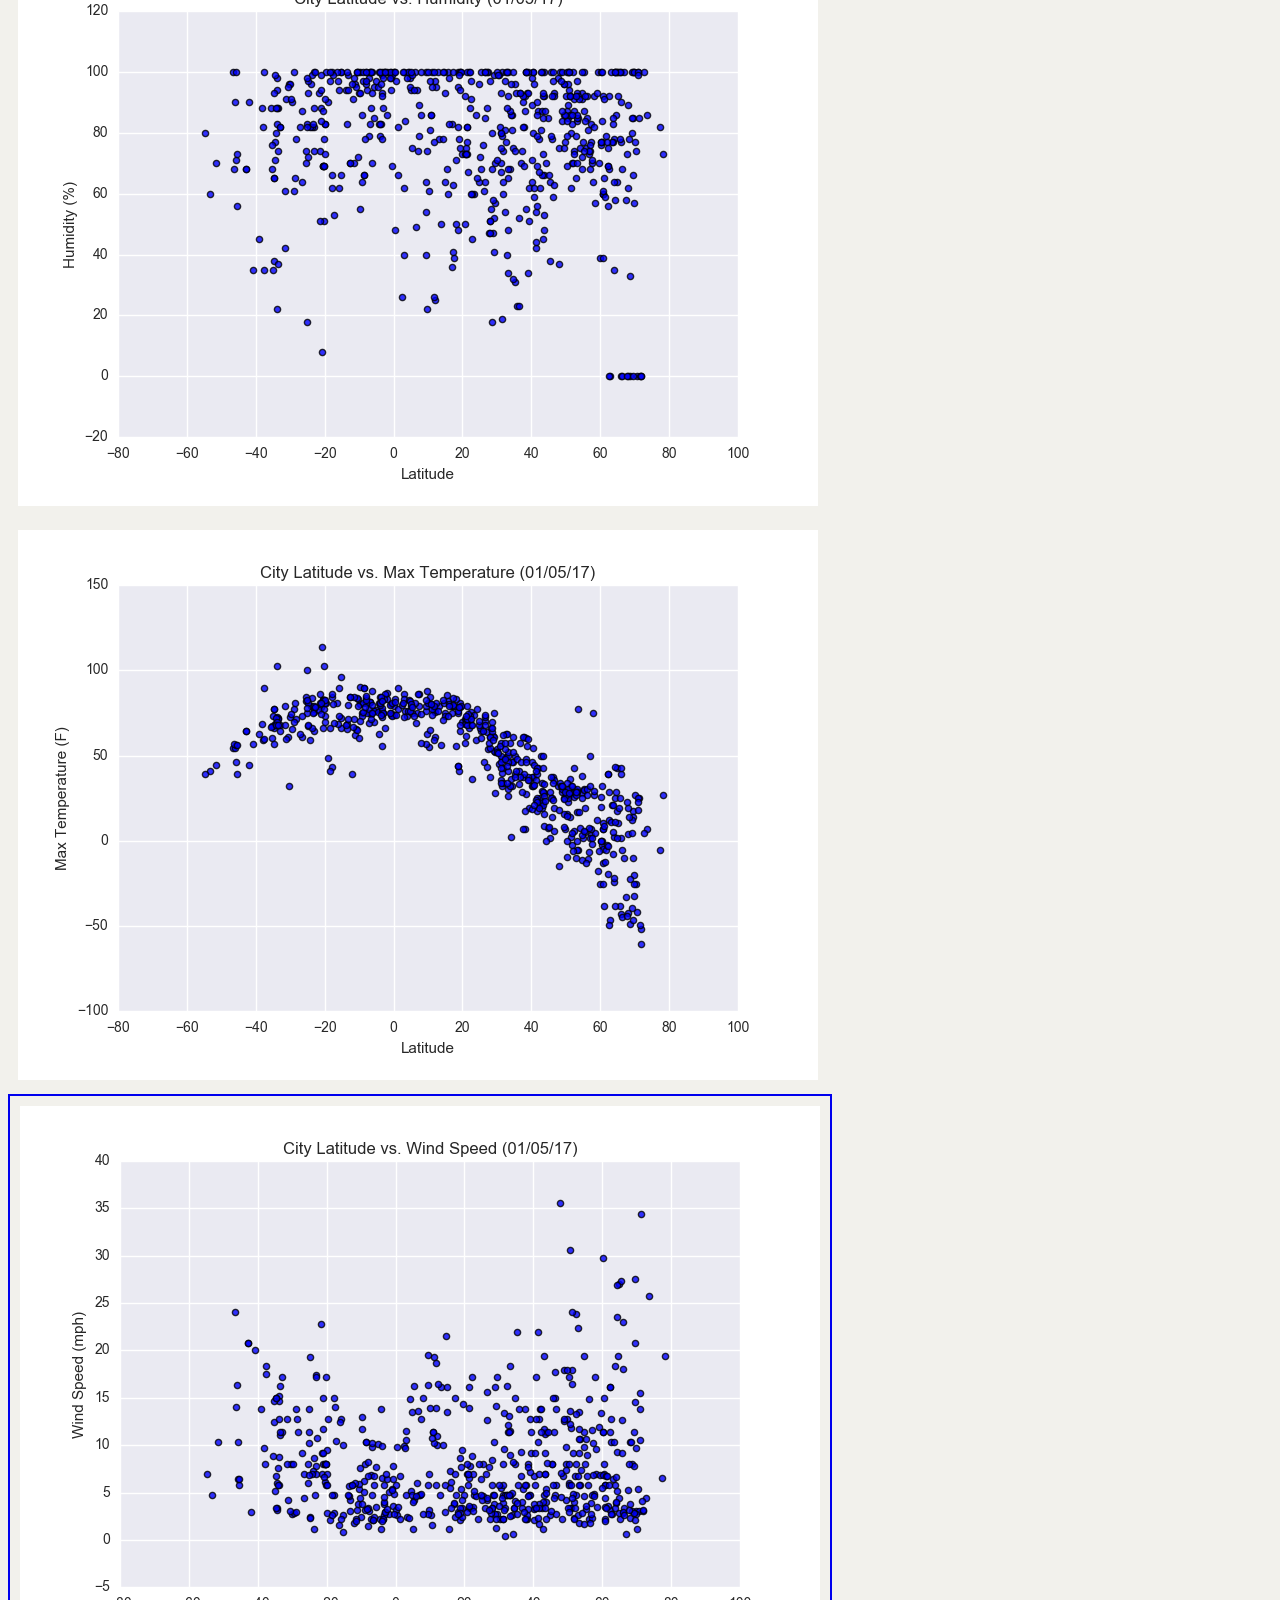
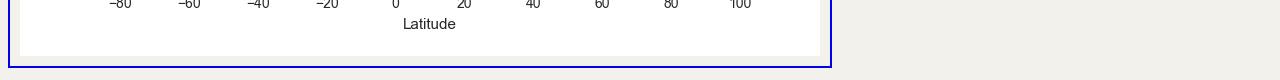
<file: WebVisualizations/wind.html>
<!DOCTYPE html>
<html lang="en">
  <head>
      <meta charset="UTF-8">
      <meta name="viewport" content="width=device-width, initial-scale=1.0">
      <title>Windiness</title>
      <link href="https://cdn.jsdelivr.net/npm/bootstrap@5.0.0-beta3/dist/css/bootstrap.min.css" rel="stylesheet" integrity="sha384-eOJMYsd53ii+scO/bJGFsiCZc+5NDVN2yr8+0RDqr0Ql0h+rP48ckxlpbzKgwra6" crossorigin="anonymous">
<script src="https://cdn.jsdelivr.net/npm/bootstrap@5.0.0-beta3/dist/js/bootstrap.bundle.min.js" integrity="sha384-JEW9xMcG8R+pH31jmWH6WWP0WintQrMb4s7ZOdauHnUtxwoG2vI5DkLtS3qm9Ekf" crossorigin="anonymous"></script>
<link rel="stylesheet" type="text/css" href="./assets/style.css">     
</head>
<body>
  <nav class="navbar navbar-expand-lg navbar-dark bg-dark">
    <div class="container-fluid">
      <div class = "nav">
      <a class="navbar-brand" href="./index.html">Summary Home</a>
      <button class="navbar-toggler" type="button" data-bs-toggle="collapse" data-bs-target="#navbarNavDarkDropdown" aria-controls="navbarNavDarkDropdown" aria-expanded="false" aria-label="Toggle navigation">
        <span class="navbar-toggler-icon"></span>
      </button>
      <div class="collapse navbar-collapse" id="navbarNavDarkDropdown">
        <ul class="navbar-nav">
          <li class="nav-item dropdown">
            <a class="nav-link dropdown-toggle" href="#" id="navbarDarkDropdownMenuLink" role="button" data-bs-toggle="dropdown" aria-expanded="false">
              Plots
            </a>
            <ul class="dropdown-menu dropdown-menu-dark" aria-labelledby="navbarDarkDropdownMenuLink">
              <li><a class="dropdown-item" href="./temp.html">Max Temperature</a></li>
              <li><a class="dropdown-item" href="./humidity.html">Humidity</a></li>
              <li><a class="dropdown-item" href="./cloud.html">Cloudiness</a></li>
              <li><a class="dropdown-item" href="./wind.html">Wind Speed</a></li>
            </ul>
          </li>
          <li class="nav-item">
            <a class="nav-link" href="./comparison.html" role="button" aria-expanded="false">
              Comparison
            </a> </li>
            <li class="nav-item">
                <a class="nav-link" href="./data.html" role="button" aria-expanded="false">
                  Data
                </a> </li>
        </ul>
      </div>
      </div>
    </div>
  </nav>

<div class="container">
  <div class="col">
    <p class="h1">Windiness</p>
</div>

<div class="row">
  <div class="col-md-8">
      <img src="./visualizations/LatvWind.png" class="img-fluid">
      <div class="copy">This chart compares a city's latitude to its wind speed in mph. Overall, it appears that regardless of latitude, wind speeds tend to concentrate around 10 mph or lower. In this sample data set, at a latitude of 60 there are some higher wind speeds which appear to be outliers and could be worth further looking into.
  </div></div>
  <div class="col-md-2 col-sm-3 col-xs-3">
    <div class="h2">Visualizations</div>
   
  <a href="./cloud.html"><img src="./visualizations/LatvCloud.png" class="img-fluid"></a>
     <a href="./humidity.html"><img src="./visualizations/LatvHum.png" class="img-fluid"></a>
     <a href="./temp.html"><img src="./visualizations/LatvTemp.png" class="img-fluid"></a>
  <a href="./wind.html"><img src="./visualizations/LatvWind.png" class="img-fluid active_img"></a></div>
        
  </div>  
</div>
</div>
</body>
</html>
</file>
<file: WebVisualizations/assets/style.css>
body{
    background: #efeee7cf;  
  }

img {
    padding: 10px;
    display: inline-block;
  }
.image_link:hover {
   opacity: 0.5;
}

th {
  text-align: center;
  background: #333;  
  color: #efeee7cf;
}

.active_img {
  border-color: rgb(10, 98, 101);
  border: 2px;
  border-style: solid;
}
.copy {
    margin: 20 !important;
    font-family: Garamond, Georgia, "Times New Roman", Times, serif;
    font-size: 18px;
    line-height: 150%;
    color: #333;
  }

  .h1 {
    padding: 20px 0;
    margin: 0;
    margin-bottom: 20px;
    font-size: 28px;
    color: #333;
    text-align: center;
    font-family: Verdana, Arial, Helvetica, sans-serif;
  }
  
  .h2 {
    font-size: 24px;
    color: #333;
    font-family: Verdana, Arial, Helvetica, sans-serif;
    text-align: center;
    margin-bottom: 20px;
    margin-top: 20px;
  }
</file>
